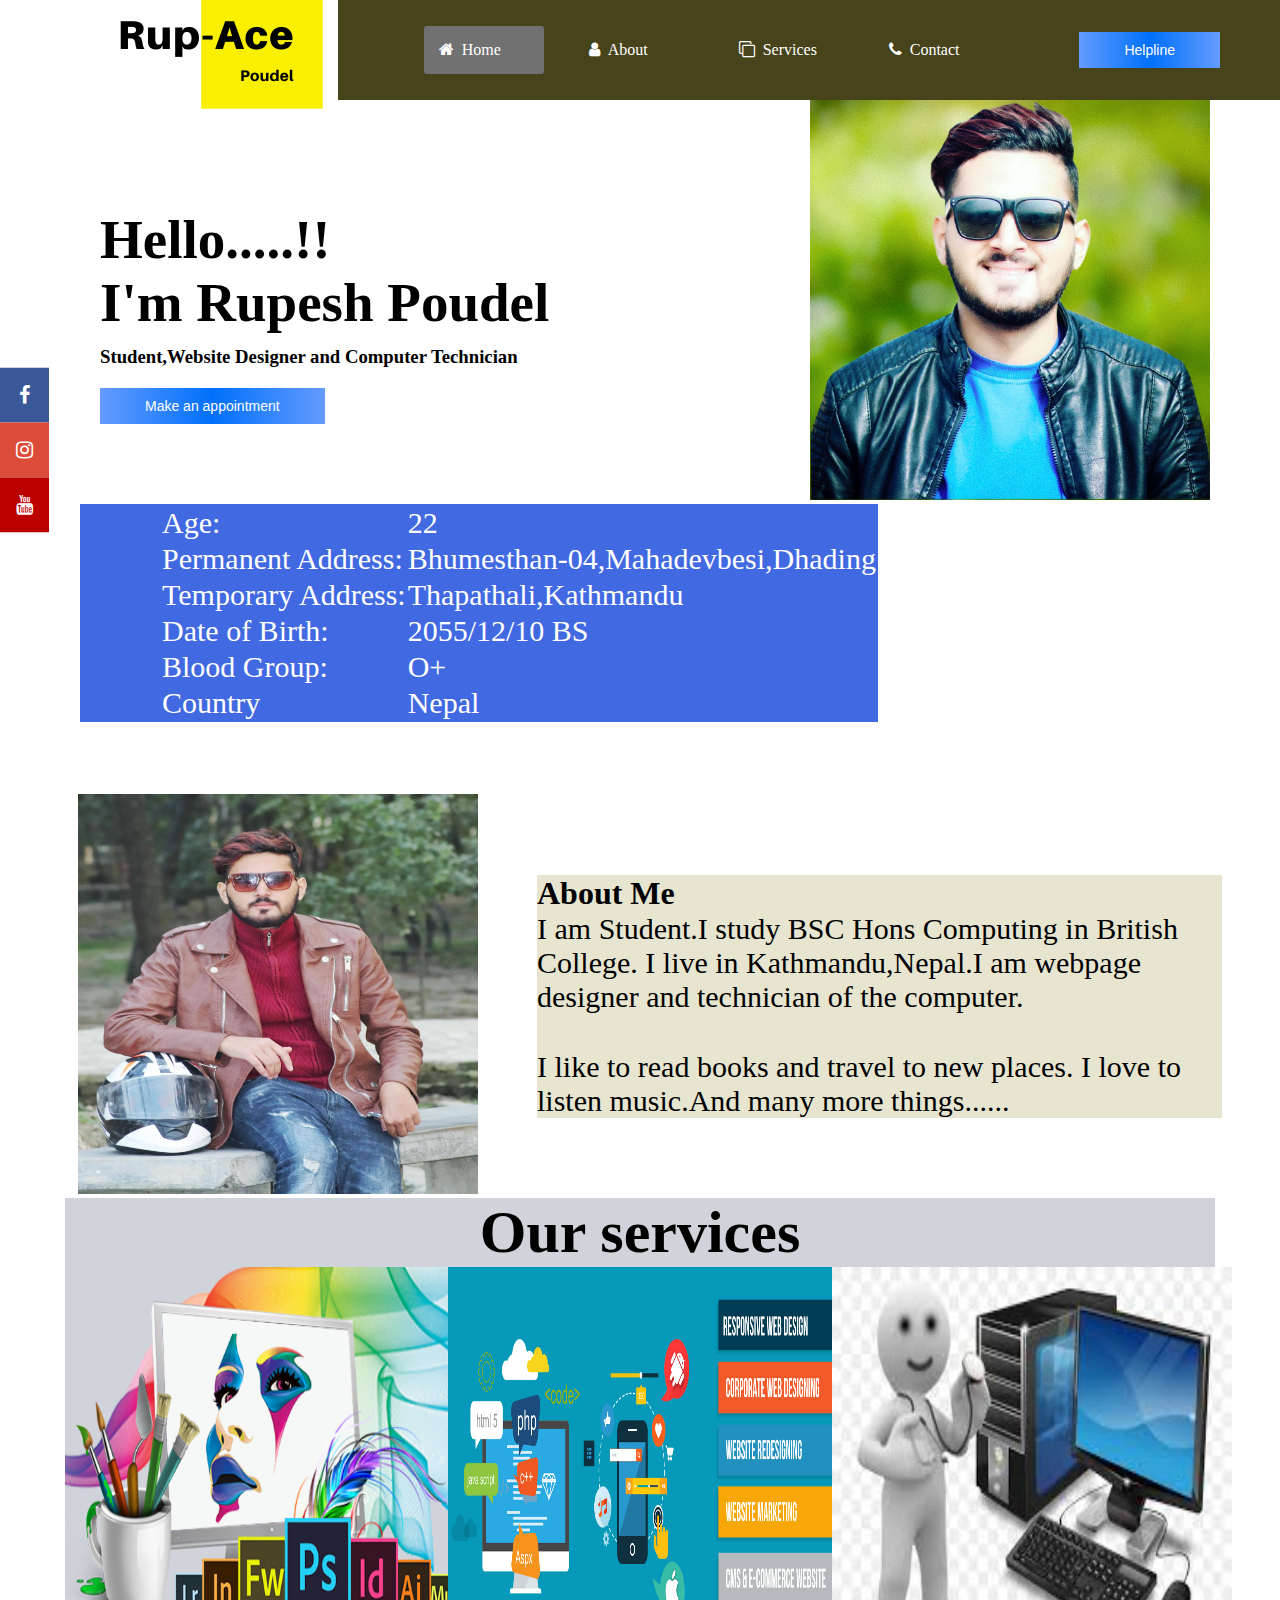
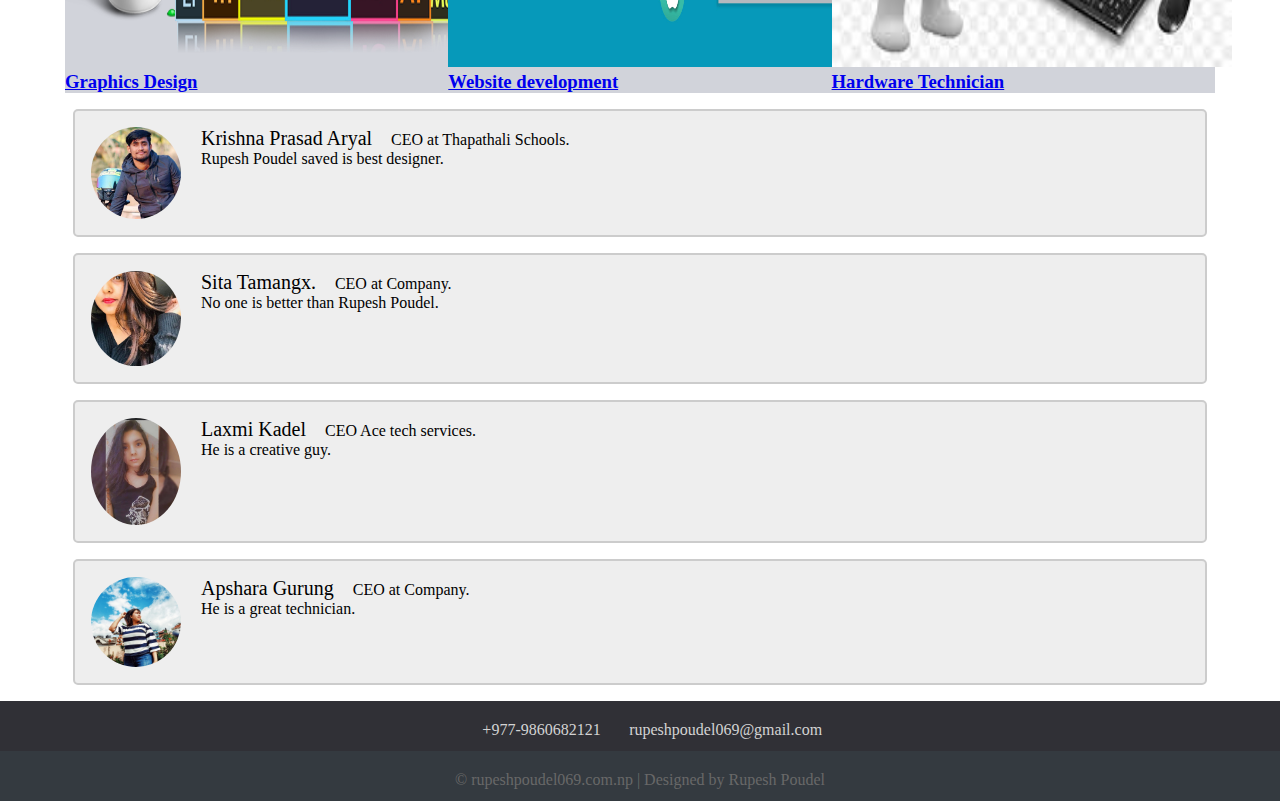
<file: index.html>
<!DOCTYPE html>
<html>
<head>
	<meta charset="utf-8">
	<title>Home</title>
	<link rel="stylesheet" type="text/css" href="css/style.css">
	<link rel="stylesheet" type="text/css" href="https://stackpath.bootstrapcdn.com/font-awesome/4.7.0/css/font-awesome.min.css">

</head>
<body>
<header>
	<div class="mainheader">
		<div>
			<img src="images/logo.png" alt="logo">
		</div>
		<div class="menu-bar">
			<ul>
			<li class="active"><a href="index.html"><i class="fa fa-home"></i>Home</a></li>
			<li><a href="about.html"><i class="fa fa-user"></i>About </a></li>
			<li><i class="fa fa-clone"></i>Services
			<div class="sub-menu-1">
				<ul>
					<li><a href="website designer.html">Wesite Design</a></li>
					<li><a href="hardware technician.html">Computer Technician</a></li>
					<li><a href="graphics designer.html">Graphics Design</a></li>
				</ul>
			</div>
			</li>		
			<li><a href="contact.html"><i class="fa fa-phone"></i>Contact</a></li>
			</ul>
	</div>
	<div class="menu">
			<button>Helpline</button>
			
		</div>
	</div>
</header>
<main>
		<section class="left-sec"><br><br>
			<h1>Hello.....!!<br>I'm Rupesh Poudel</h1>
			<h3>Student,Website Designer and Computer Technician</h3>
			<p><p>
			<button>
				Make an appointment
			</button>	
		</section>
		<section class="right-sec">
			<figure>
				<img src="images/img.png" height="400" width="400" alt="img">
			</figure>
		</section>

	</main>
	<table class="info" align="center">
		<tr>
		<td>Age:</td>
		<td>22</td>
	</tr>
	<tr>
		<td>Permanent Address:</td>
		<td>Bhumesthan-04,Mahadevbesi,Dhading</td>
	</tr>
	<tr>
		<td>Temporary Address:</td>
		<td>Thapathali,Kathmandu</td>
	</tr>
	<tr>
		<td>Date of Birth:</td>
		<td>2055/12/10 BS</td>
	</tr>
	<tr>
		<td>Blood Group:</td>
		<td>O+</td>
	</tr>
	<tr>
		<td>Country</td>
		<td>Nepal</td>
	</tr>
</table><br><br><br><br>
	<main>
		<section class="imi">
		<figure>
			<img src="images/self.jpg" height="400" width="400" alt="self">
		</figure>
	</section>
	<div class="new">
		<h1>About Me</h1>
		<p>
		I am Student.I study BSC Hons Computing in British College. I live in Kathmandu,Nepal.I am webpage designer and technician of the computer.
		</p>
		<br><br>
		<p>
		I like to read books and travel to new places. I love to listen music.And many more things......
		</p>
	</div>
	
	</main>
	<div class="ser">
	<div class="h1"><h1>Our services</h1></div>
	<div class="servicess"></div>
		<div class="serve">
			<div class="img"><a href="graphics designer.html"><img src="images/img1.png" alt="graphics" height="400px" width="400px"></a></div>
			<h3><a href="graphics designer.html">Graphics Design</a></h3>
		</div>
		<div class="serve">
			<div class="img"><a href="website designer.html"><img src="images/img 01.jpg" alt="website" height="400px" width="400px"></a></div>
			<h3><a href="website designer.html">Website development</a></h3>
		</div>
		<div class="serve">
			<div class="img"><a href="hardware technician.html"><img src="images/img 001.jpg" alt="hardware" height="400px" width="400px"></a></div>
			<h3><a href="hardware technician.html">Hardware Technician</a></h3>
		</div>
		<div class="clear"></div>
	</div>
</div>
<div class="container1">
  <img src="images/rahul.jpg" alt="Avatar" style="width:90px">
  <p><span>Krishna Prasad Aryal</span> CEO at Thapathali Schools.</p>
  <p>Rupesh Poudel saved is best designer.</p>
</div>

<div class="container1">
  <img src="images/ranju.jpg" alt="Avatar" style="width:90px">
  <p><span >Sita Tamangx.</span> CEO at Company.</p>
  <p>No one is better than Rupesh Poudel.</p>
</div>
<div class="container1">
  <img src="images/bandhana.jpg" alt="Avatar" style="width:90px">
  <p><span>Laxmi Kadel</span> CEO Ace tech services.</p>
  <p>He is a creative guy.</p>
</div>

<div class="container1">
  <img src="images/shreya.jpg" alt="Avatar" style="width:90px">
  <p><span >Apshara Gurung</span> CEO at Company.</p>
  <p>He is a great technician.</p>
</div>
		
</div>
<div class="footer">
	<div class="footer-content">
		<div class="contact">
			<span><i class="fas fa-phone"></i> &nbsp; +977-9860682121</span>
			<span><i class="fas fa-envelope"></i> &nbsp; rupeshpoudel069@gmail.com</span>
		</div>
		<div class="icon-bar">
			 <a href="https://www.facebook.com/rupesh.poudela/" target="_blank" class="facebook"><i class="fa fa-facebook"></i></a>
  			<a href="https://www.google.com/" class="google" target="_blank"><i class="fa fa-instagram"></i></a>
  			 <a href="https://www.youtube.com/channel/UC9QaYJqRbSDYNOMtBtFFD8g?view_as=subscriber" target="_blank" class="youtube"><i class="fa fa-youtube"></i></a>
		</div>
	</div>
	<div class="footer-bottom">
		&copy; rupeshpoudel069.com.np | Designed by Rupesh Poudel 
	</div>
</div>




</body>
</html>
</file>
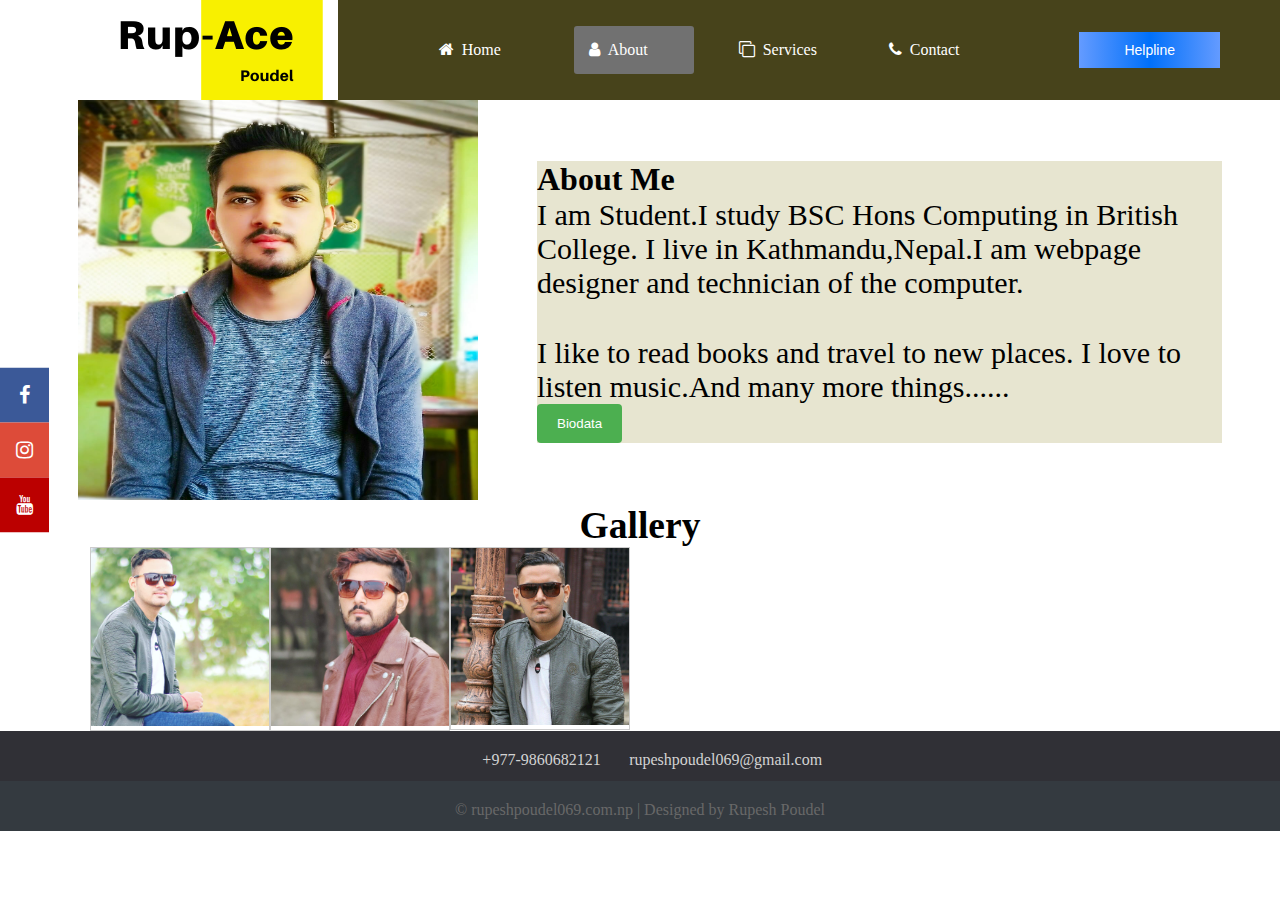
<file: about.html>
<!DOCTYPE html>
<html>
<head>
	<meta charset="utf-8">
	<title>About</title>
	<link rel="stylesheet" type="text/css" href="css/style.css">
	<link rel="stylesheet" type="text/css" href="https://stackpath.bootstrapcdn.com/font-awesome/4.7.0/css/font-awesome.min.css">

</head>
<body>
<header>
	<div class="mainheader">
		<div>
			<img src="images/logo.png" alt="logo">
		</div>
		<div class="menu-bar">
			<ul>
			<li><a href="index.html"><i class="fa fa-home"></i>Home</a></li>
			<li class="active"><a href="about.html"><i class="fa fa-user"></i>About </a></li>
			<li><i class="fa fa-clone"></i>Services
			<div class="sub-menu-1">
				<ul>
					<li><a href="website designer.html">Wesite Design</a></li>
					<li><a href="hardware technician.html">Computer Technician</a></li>
					<li><a href="graphics designer.html">Graphics Design</a></li>
				</ul>
			</div>
			</li>		
			<li><a href="contact.html"><i class="fa fa-phone"></i>Contact</a></li>
			</ul>
	</div>
	<div class="menu">
			<button>Helpline</button>
			
		</div>
	</div>
</header>
<main>
	<section class="imi">
		<figure>
			<img src="images/self4.jpg" height="400" width="400">
		</figure>
	</section>
	<div class="new">
		<h1>About Me</h1>
		<p>
		I am Student.I study BSC Hons Computing in British College. I live in Kathmandu,Nepal.I am webpage designer and technician of the computer.
		</p>
		<br><br>
		<p>
		I like to read books and travel to new places. I love to listen music.And many more things......
		</p>

		<div class="biodata">
		<input type="submit" name="CV" value="Biodata">
		</div>
	</div>
	</main>
	<div class="abc"><h2 align="center">Gallery</h2></div>
	<div class="gallery1">
<div class="gallery">
<a target="_blank" href="images/self2.jpg">
    <img src="images/self2.jpg" alt="Forest" width="600" height="400">
  </a>
</div>

<div class="gallery">
  <a target="_blank" href="images/self5.jpg">
    <img src="images/self5.jpg" alt="Northern Lights" width="600" height="400">
  </a>
</div>

<div class="gallery">
  <a target="_blank" href="images/self3.jpg">
    <img src="images/self3.jpg" alt="Mountains" width="600" height="400">
  </a>
</div>
</div>
<div class="clear"></div>
</div>
<div class="footer">
	<div class="footer-content">
		<div class="contact">
			<span><i class="fas fa-phone"></i> &nbsp; +977-9860682121</span>
			<span><i class="fas fa-envelope"></i> &nbsp; rupeshpoudel069@gmail.com</span>
		</div>
		<div class="icon-bar">
			 <a href="https://www.facebook.com/rupesh.poudela/" target="_blank" class="facebook"><i class="fa fa-facebook"></i></a>
  			<a href="https://www.google.com/" class="google" target="_blank"><i class="fa fa-instagram"></i></a>
  			 <a href="https://www.youtube.com/channel/UC9QaYJqRbSDYNOMtBtFFD8g?view_as=subscriber" target="_blank" class="youtube"><i class="fa fa-youtube"></i></a>
		</div>
	</div>
	<div class="footer-bottom">
		&copy; rupeshpoudel069.com.np | Designed by Rupesh Poudel 
	</div>
</div>



</body>
</html>
</file>
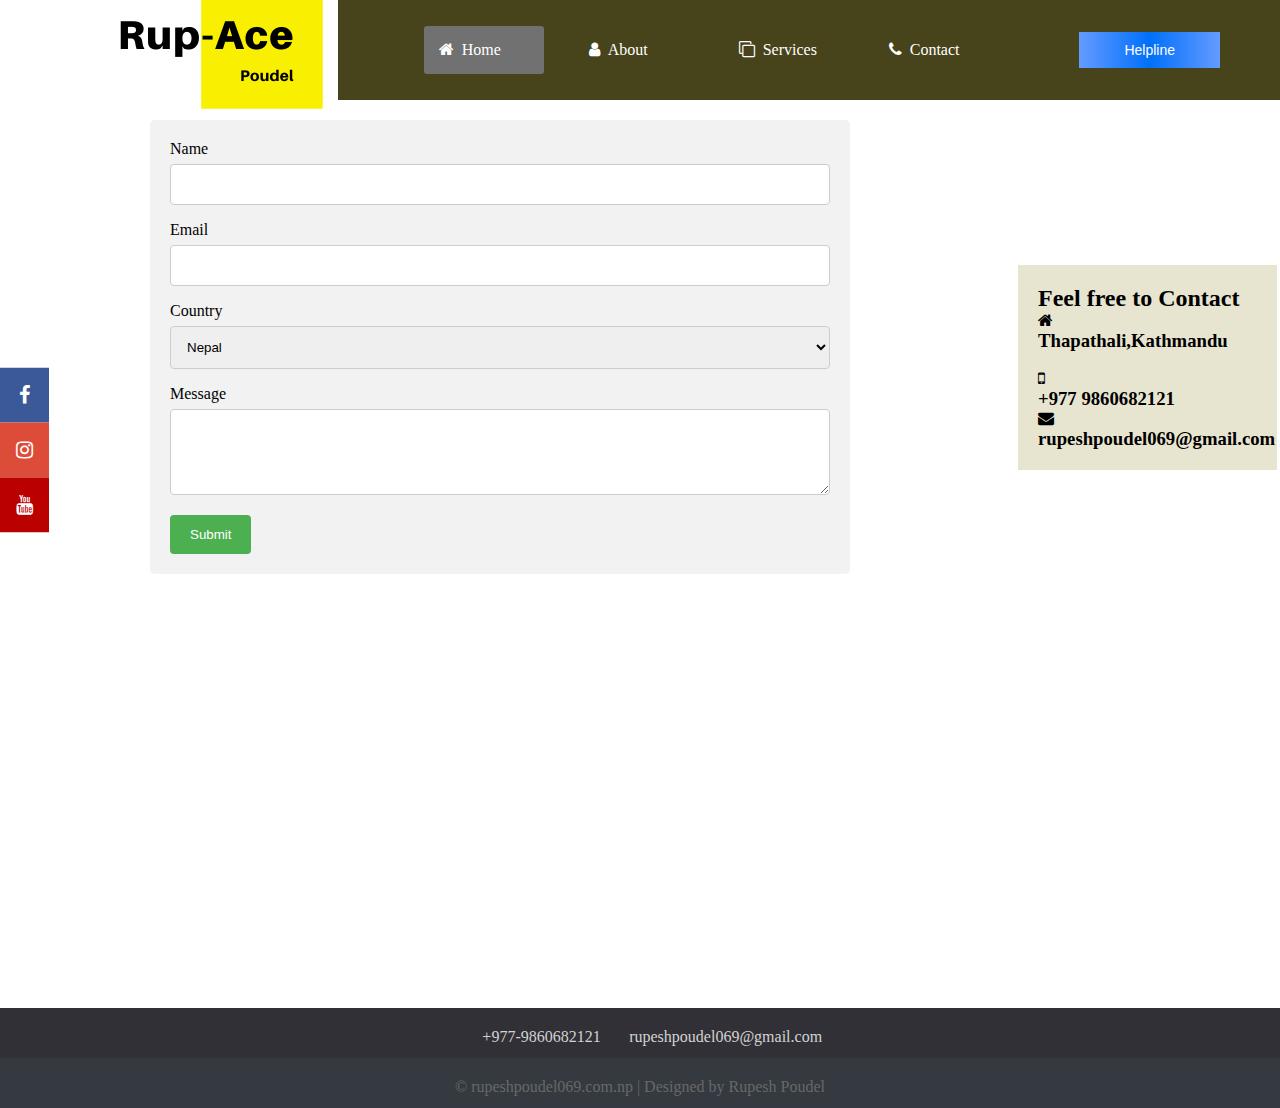
<file: contact.html>
<!DOCTYPE html>
<html>
<head>
	<meta charset="utf-8">
	<title>Contact</title>
	<link rel="stylesheet" type="text/css" href="css/style.css">
	<link rel="stylesheet" type="text/css" href="https://stackpath.bootstrapcdn.com/font-awesome/4.7.0/css/font-awesome.min.css">

</head>
<body>
<header>
	<div class="mainheader">
		<div>
			<img src="images/logo.png" alt="logo">
		</div>
		<div class="menu-bar">
			<ul>
			<li class="active"><a href="index.html"><i class="fa fa-home"></i>Home</a></li>
			<li><a href="about.html"><i class="fa fa-user"></i>About </a></li>
			<li><i class="fa fa-clone"></i>Services
			<div class="sub-menu-1">
				<ul>
					<li><a href="website designer.html">Wesite Design</a></li>
					<li><a href="hardware technician.html">Computer Technician</a></li>
					<li><a href="graphics designer.html">Graphics Design</a></li>
				</ul>
			</div>
			</li>		
			<li><a href="contact.html"><i class="fa fa-phone"></i>Contact</a></li>
			</ul>
	</div>
	<div class="menu">
			<button>Helpline</button>
			
		</div>
	</div>
</header>
<main>

<div class="downcontent">
	<div class="leftc">
		<form action = "next_page" name = "myForm" onsubmit = "return(validate());">

<label>Name</label><input type = "text" name = "Name" />
<label>Email</label><input type = "text" name = "EMail" />
<label>Country</label>
<select name = "Country">
<option value = "1">Nepal</option>
<option value = "2">India</option>
<option value = "3">Others</option>
</select>
<label>Message</label><textarea id="messgae" name="Message" rows="4" cols="50"></textarea>
<input type = "submit" value = "Submit" /></td> </tr>

</form> 

<script type = "text/javascript">
function validate() {
if( document.myForm.Name.value == "" ) {
alert( "Please provide your name!" ); document.myForm.Name.focus() ; return false;
}
if( document.myForm.EMail.value == "" ) {
alert( "Please provide your Email!" ); document.myForm.EMail.focus() ; return false;
}
if( document.myForm.Message.value == "" ) {
alert( "Please write some message!" ); document.myForm.Message.focus() ; return false;
}
if( document.myForm.Country.value == "-1" ) {
alert( "Please provide your country!" ); return false;
}
return( true );
}
</script>
	</div>
	<div class="leftm">
		<h2>Feel free to Contact</h2>
	<i class="fa fa-home" aria-hidden="true"></i><h3>Thapathali,Kathmandu</h3><br>
	<i class="fa fa-mobile" aria-hidden="true"></i><h3>+977 9860682121</h3>
	<i class="fa fa-envelope" aria-hidden="true"></i><h3>rupeshpoudel069@gmail.com</h3>
	</div>
	<div class="c"></div>
	<div class="leftr">
		<iframe src="https://www.google.com/maps/embed?pb=!1m14!1m8!1m3!1d14131.741585284997!2d85.31662475233144!3d27.68839153634814!3m2!1i1024!2i768!4f13.1!3m3!1m2!1s0x0%3A0x3e5bc926b5a2eb26!2sAce%20services!5e0!3m2!1sen!2snp!4v1600255838466!5m2!1sen!2snp" width="100%" height="450" frameborder="0" style="border:0;" allowfullscreen="" aria-hidden="false" tabindex="0"></iframe>
		<div class="c"></div>
	</div>
</div>


	

</main>
<div class="footer">
	<div class="footer-content">
		<div class="contact">
			<span><i class="fas fa-phone"></i> &nbsp; +977-9860682121</span>
			<span><i class="fas fa-envelope"></i> &nbsp; rupeshpoudel069@gmail.com</span>
		</div>
		<div class="icon-bar">
			 <a href="https://www.facebook.com/rupesh.poudela/" target="_blank" class="facebook"><i class="fa fa-facebook"></i></a>
  			<a href="https://www.google.com/" class="google" target="_blank"><i class="fa fa-instagram"></i></a>
  			 <a href="https://www.youtube.com/channel/UC9QaYJqRbSDYNOMtBtFFD8g?view_as=subscriber" target="_blank" class="youtube"><i class="fa fa-youtube"></i></a>
		</div>
	</div>
	<div class="footer-bottom">
		&copy; rupeshpoudel069.com.np | Designed by Rupesh Poudel 
	</div>
</div>



</body>
</html>
</file>
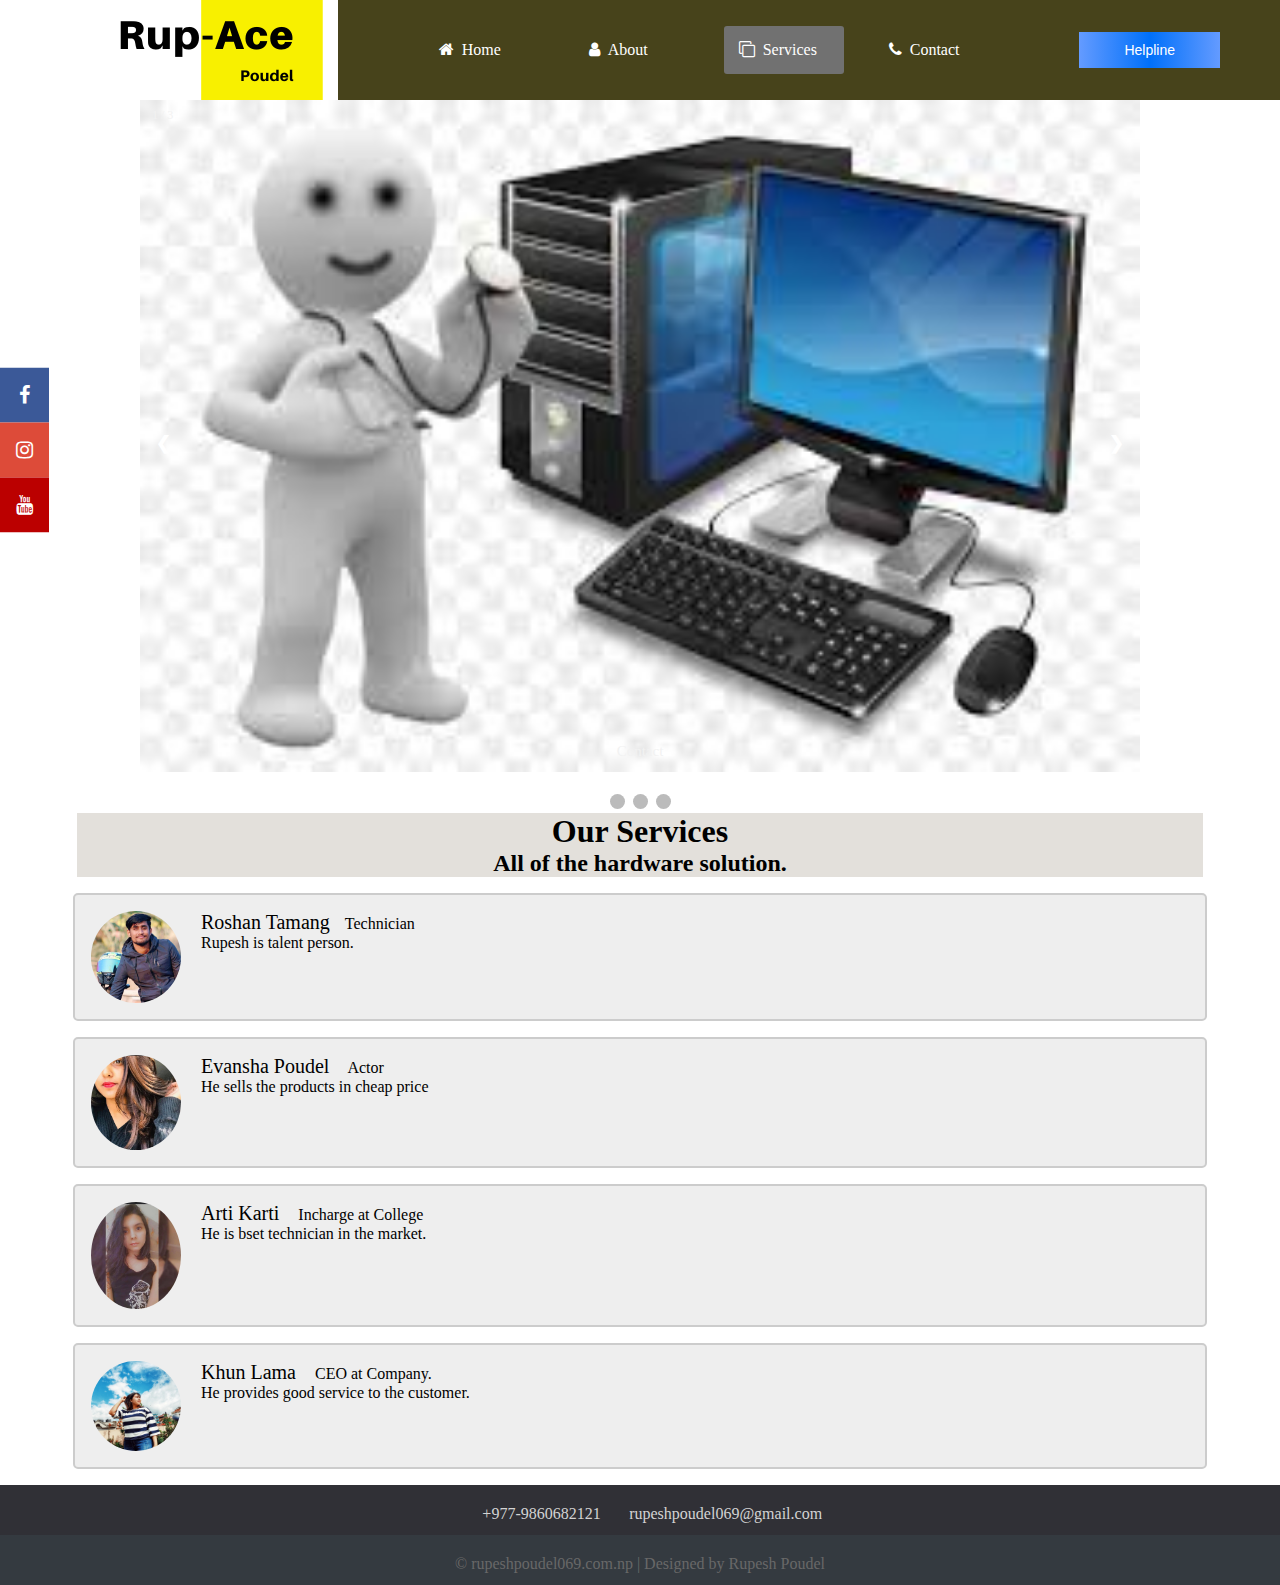
<file: hardware technician.html>
<!DOCTYPE html>
<html>
<head>
	<meta charset="utf-8">
	<title>Home</title>
	<link rel="stylesheet" type="text/css" href="css/style.css">
	<link rel="stylesheet" type="text/css" href="https://stackpath.bootstrapcdn.com/font-awesome/4.7.0/css/font-awesome.min.css">

</head>
<body>
<header>
	<div class="mainheader">
		<div>
			<img src="images/logo.png" alt="logo">
		</div>
		<div class="menu-bar">
			<ul>
			<li ><a href="index.html"><i class="fa fa-home"></i>Home</a></li>
			<li><a href="about.html"><i class="fa fa-user"></i>About </a></li>
			<li class="active"><i class="fa fa-clone"></i>Services
			<div class="sub-menu-1">
				<ul>
					<li><a href="website designer.html">Wesite Design</a></li>
					<li><a href="hardware technician.html">Computer Technician</a></li>
					<li><a href="graphics designer.html">Graphics Design</a></li>
				</ul>
			</div>
			</li>		
			<li><a href="contact.html"><i class="fa fa-phone"></i>Contact</a></li>
			</ul>
	</div>
	<div class="menu">
			<button>Helpline</button>
			
		</div>
	</div>
</header>
<!-- Slideshow container -->
<div class="slideshow-container">

  <!-- Full-width images with number and caption text -->
  <div class="mySlides fade">
    <div class="numbertext">1 / 3</div>
    <img src="images/img 001.jpg" alt="001" style="width:100%">
    <div class="text">Contact</div>
  </div>

  <div class="mySlides fade">
    <div class="numbertext">2 / 3</div>
    <img src="images/img 002.jpg" alt="002" style="width:100%">
    <div class="text">For</div>
  </div>

  <div class="mySlides fade">
    <div class="numbertext">3 / 3</div>
    <img src="images/img 003.jpg" alt="003" style="width:100%">
    <div class="text">Creative Design</div>
  </div>

  <!-- Next and previous buttons -->
  <a class="prev" onclick="plusSlides(-1)">&#10094;</a>
  <a class="next" onclick="plusSlides(1)">&#10095;</a>
</div>
<br>

<!-- The dots/circles -->
<div style="text-align:center">
  <span class="dot" onclick="currentSlide(1)"></span>
  <span class="dot" onclick="currentSlide(2)"></span>
  <span class="dot" onclick="currentSlide(3)"></span>
</div>
<script src="javascript/javascript.js"></script>
<div class="row">
	<h1>Our Services</h1>
	<h2>All of the hardware solution.</h2>
</div>
<div class="container1">
  <img src="images/rahul.jpg" alt="Avatar" style="width:90px">
  <p><span>Roshan Tamang</span>Technician</p>
  <p>Rupesh is talent person.</p>
</div>

<div class="container1">
  <img src="images/ranju.jpg" alt="Avatar" style="width:90px">
  <p><span >Evansha Poudel</span> Actor</p>
  <p>He sells the products in cheap price</p>
</div>
<div class="container1">
  <img src="images/bandhana.jpg" alt="Avatar" style="width:90px">
  <p><span>Arti Karti</span> Incharge at College</p>
  <p>He is bset technician in the market.</p>
</div>

<div class="container1">
  <img src="images/shreya.jpg" alt="Avatar" style="width:90px">
  <p><span >Khun Lama</span> CEO at Company.</p>
  <p>He provides good service to the customer.</p>
</div>
<div class="footer">
	<div class="footer-content">
		<div class="contact">
			<span><i class="fas fa-phone"></i> &nbsp; +977-9860682121</span>
			<span><i class="fas fa-envelope"></i> &nbsp; rupeshpoudel069@gmail.com</span>
		</div>
		<div class="icon-bar">
			 <a href="https://www.facebook.com/rupesh.poudela/" target="_blank" class="facebook"><i class="fa fa-facebook"></i></a>
  			<a href="https://www.google.com/" class="google" target="_blank"><i class="fa fa-instagram"></i></a>
  			 <a href="https://www.youtube.com/channel/UC9QaYJqRbSDYNOMtBtFFD8g?view_as=subscriber" target="_blank" class="youtube"><i class="fa fa-youtube"></i></a>
		</div>
	</div>
	<div class="footer-bottom">
		&copy; rupeshpoudel069.com.np | Designed by Rupesh Poudel 
	</div>
</div>




</body>
</html>
</file>
<file: css/style.css>
*{
	margin: 0;
	padding: 0;
	box-sizing: border-box;
}

}
.menu-bar{
	background: #47431B;
	text-align: center;
}
.menu-bar ul
{
	display: inline-flex;
	list-style: none;
	color: #fff;
}
.menu-bar ul li{
	width: 120px;
	margin: 15px;
	padding: 15px;
}
.menu-bar ul li a{
	text-decoration: none;
	color: #fff;
}
.active, .menu-bar ul li:hover{
	background: #0DF7EC;
	border-radius: 3px;
}
.menu-bar .fa{
	margin-right: 8px;
	} 
.sub-menu-1 {
	display: none;

}
.menu-bar ul li:hover .sub-menu-1{
	display: block;
	position: absolute;
	background: #47431B;
	margin-top: 15px;
	margin-left: -15px;
}
.menu-bar ul li:hover .sub-menu-1 ul{
	display: block;
	margin: 10px;
}
.menu-bar ul li:hover .sub-menu-1 ul li{
	width: 150px;
	padding: 10px;
	border-bottom: 1px dotted #fff;
	background: transparent;
	border-radius: 0;
	text-align: left;
}
.menu-bar ul li:hover .sub-menu-1 ul li:last child
{
	border-bottom: none;
}
.menu-bar ul li:hover .sub-menu-1 ul li a:hover
{
	color: #0DF7EC;
}
header{
	width: 100%
	height :100vh;
	background-color: #47431B;
	background-repeat: no-repeat;
	background-size: 100% 100%;
}
.mainheader{
	width: 100%;
	height:100px;
	display: flex;
	justify-content:space-between;
	align-items: center; 
}
.mainheader .logo img{
	width: 250px; height: 70px;
	padding-left: 60px;
}
.menu{
	margin-right: 60px;

}
.mainheader button{
	padding: 10px 45px;
	text-align: center;
	font-size: 14px;
	color: #fff;
	border: none;
	background-image: linear-gradient(to right,#649bff,#0070fa,#649bff);
	border-radius: 10px
	padding-left:50px;

 }
 body{
 	margin: auto auto;
 }
 main{
 	width: 100%;
	display: flex;
	justify-content:space-between;
	align-items: center;
 }
 main .right-sec{
 	padding-right: 70px;
 }
 main .left-sec{
 	padding-left: 100px;
}
.left-sec h2{
	font-size: 20px;
	text-transform: capitalize;
	font-weight: lighter;
	color: #242424;
	margin-top: 100px;
}
.left-sec h1{
	font-size: 55px;
	text-transform: capitalize;
	font-weight: 700;
	margin: 12px 0;

}

.left-sec p{
	margin-bottom: 20px;
}
.left-sec button{
	padding: 10px 45px;
	text-align: center;
	font-size: 14px;
	color: #fff;
	border: none;
	background-image: linear-gradient(to right,#649bff,#0070fa,#649bff);
	border-radius: 10px
	padding-left:50px;
}
table{
	background-color: royalblue;
	padding-left: 80px;
	width: 400px
	height:200px;
	align-items: center;
	font-size: 30px;
	align-items: center;
	color: white;
	position: relative;
	left: 80px;
}
.self{
	padding-left: 60px;
}
.footer{
	background: #303036;
	color:#d3d3d3;
	height: 100px;
	position: relative;
}
.footer .footer-bottom{
	background: #343a40;
	color: #686868;
	height: 50px;
	width: 100%;
	text-align: center;
	position: absolute;
	bottom: 0px;
	left: 0px;
	padding-top: 20px;
}
html,body{
	height: 100%;
}
.page-wrapper{
	min-height: 100%;
}
.icon-bar {
  position: fixed;
  top: 50%;
  -webkit-transform: translateY(-50%);
  -ms-transform: translateY(-50%);
  transform: translateY(-50%);
}

/* Style the icon bar links */
.icon-bar a {
  display: block;
  text-align: center;
  padding: 16px;
  transition: all 0.3s ease;
  color: white;
  font-size: 20px;
}

/* Style the social media icons with color, if you want */
.icon-bar a:hover {
  background-color: #000;
}

.facebook {
  background: #3B5998;
  color: white;
}

.google {
  background: #dd4b39;
  color: white;
}

.youtube {
  background: #bb0000;
  color: white;
}
.contact{
	height: 50px;
	width: 100%;
	text-align: center;
	bottom: 0px;
	left: 0px;
	padding-top: 20px;
}
input[type=text], select, textarea {
  width: 100%; /* Full width */
  padding: 12px; /* Some padding */ 
  border: 1px solid #ccc; /* Gray border */
  border-radius: 4px; /* Rounded borders */
  box-sizing: border-box; /* Make sure that padding and width stays in place */
  margin-top: 6px; /* Add a top margin */
  margin-bottom: 16px; /* Bottom margin */
  resize: vertical /* Allow the user to vertically resize the textarea (not horizontally) */
}

/* Style the submit button with a specific background color etc */
input[type=submit] {
  background-color: #4CAF50;
  color: white;
  padding: 12px 20px;
  border: none;
  border-radius: 4px;
  cursor: pointer;
}

/* When moving the mouse over the submit button, add a darker green color */
input[type=submit]:hover {
  background-color: #45a049;
}

.leftc
{
    width: 700px;
    float: left;
    margin-left: 150px;
    border-radius: 5px;
  background-color: #f2f2f2;
  position: relative;
  top: 20px;
  padding: 20px 20px;
}
.leftm
{
	float: right;
    width: 259px;
    position: relative;
    left: 168px;
    top: 165px;
    background-color: #E7E5D0;
    color: black;
    padding: 20px 20px; 
}
.leftr
{
	width: 100%;
	margin-left: 150px;
}

/* Slideshow container */
.slideshow-container {
  max-width: 1000px;
  position: relative;
  margin: auto;
}

/* Hide the images by default */
.mySlides {
  display: none;
}

/* Next & previous buttons */
.prev, .next {
  cursor: pointer;
  position: absolute;
  top: 50%;
  width: auto;
  margin-top: -22px;
  padding: 16px;
  color: white;
  font-weight: bold;
  font-size: 18px;
  transition: 0.6s ease;
  border-radius: 0 3px 3px 0;
  user-select: none;
}

/* Position the "next button" to the right */
.next {
  right: 0;
  border-radius: 3px 0 0 3px;
}

/* On hover, add a black background color with a little bit see-through */
.prev:hover, .next:hover {
  background-color: rgba(0,0,0,0.8);
}

/* Caption text */
.text {
  color: #f2f2f2;
  font-size: 15px;
  padding: 8px 12px;
  position: absolute;
  bottom: 8px;
  width: 100%;
  text-align: center;
}

/* Number text (1/3 etc) */
.numbertext {
  color: #f2f2f2;
  font-size: 12px;
  padding: 8px 12px;
  position: absolute;
  top: 0;
}

/* The dots/bullets/indicators */
.dot {
  cursor: pointer;
  height: 15px;
  width: 15px;
  margin: 0 2px;
  background-color: #bbb;
  border-radius: 50%;
  display: inline-block;
  transition: background-color 0.6s ease;
}

.active, .dot:hover {
  background-color: #717171;
}

/* Fading animation */
.fade {
  -webkit-animation-name: fade;
  -webkit-animation-duration: 1.5s;
  animation-name: fade;
  animation-duration: 1.5s;
}

@-webkit-keyframes fade {
  from {opacity: .4}
  to {opacity: 1}
}

@keyframes fade {
  from {opacity: .4}
  to {opacity: 1}
}
.column {
  float: left;
  width: 50%;
}

.row{
	margin: 0 77px;
    background-color: #E3E0DB;
    text-align: center;
}
/* Clear floats after the columns */
.row:after {
  content: "";
  display: table;
  clear: both;
}
/* Style the container with a rounded border, grey background and some padding and margin */
.container1 {
  border: 2px solid #ccc;
  background-color: #eee;
  border-radius: 5px;
  padding: 16px;
  margin: 16px 73px;

}

/* Clear floats after containers */
.container1::after {
  content: "";
  clear: both;
  display: table;
}

/* Float images inside the container to the left. Add a right margin, and style the image as a circle */
.container1 img {
  float: left;
  margin-right: 20px;
  border-radius: 50%;
}

/* Increase the font-size of a span element */
.container1 span {
  font-size: 20px;
  margin-right: 15px;
}

/* Add media queries for responsiveness. This will center both the text and the image inside the container */
@media (max-width: 500px) {
  .container1 {
    text-align: center;
  }

  .container1 img {
    margin: auto;
    float: none;
    display: block;
  }
}
.imi{
	margin-left: 78px;
    margin-right: 39px;
}
.new{
	margin-left: 20px;
}
.column {
  float: left;
  width: 50%;
  padding: 50px;
}

/* Clear floats after the columns */
.row:after {
  content: "";
  display: table;
  clear: both;
}
.new{
	background-color: #E7E5D0;
	margin-right: 58px;
	align-items: center;
}
.new p{
	font-size: 30px;
}

.serve{
	/*margin: 50px 50px;*/
	width: 33.33%;
	float:left;
}
.clear{
	clear: both;
}
.h1{
	text-align: center;
	font-size: 30px;
}
.ser{
	background-color: #D1D3DA;
	margin: 0 65px;
}
.serve h3{
	text-decoration: none;
}
div.gallery {
  border: 1px solid #ccc;
  float: left;
  width: 180px;
}

div.gallery:hover {
  border: 1px solid #777;
}

div.gallery img {
  width: 100%;
  height: auto;
}

div.desc {
  padding: 15px;
  text-align: center;
}
.gallery1{
	margin: 0 90px;
}
.abc{
	font-size: 25px;
}
</file>
